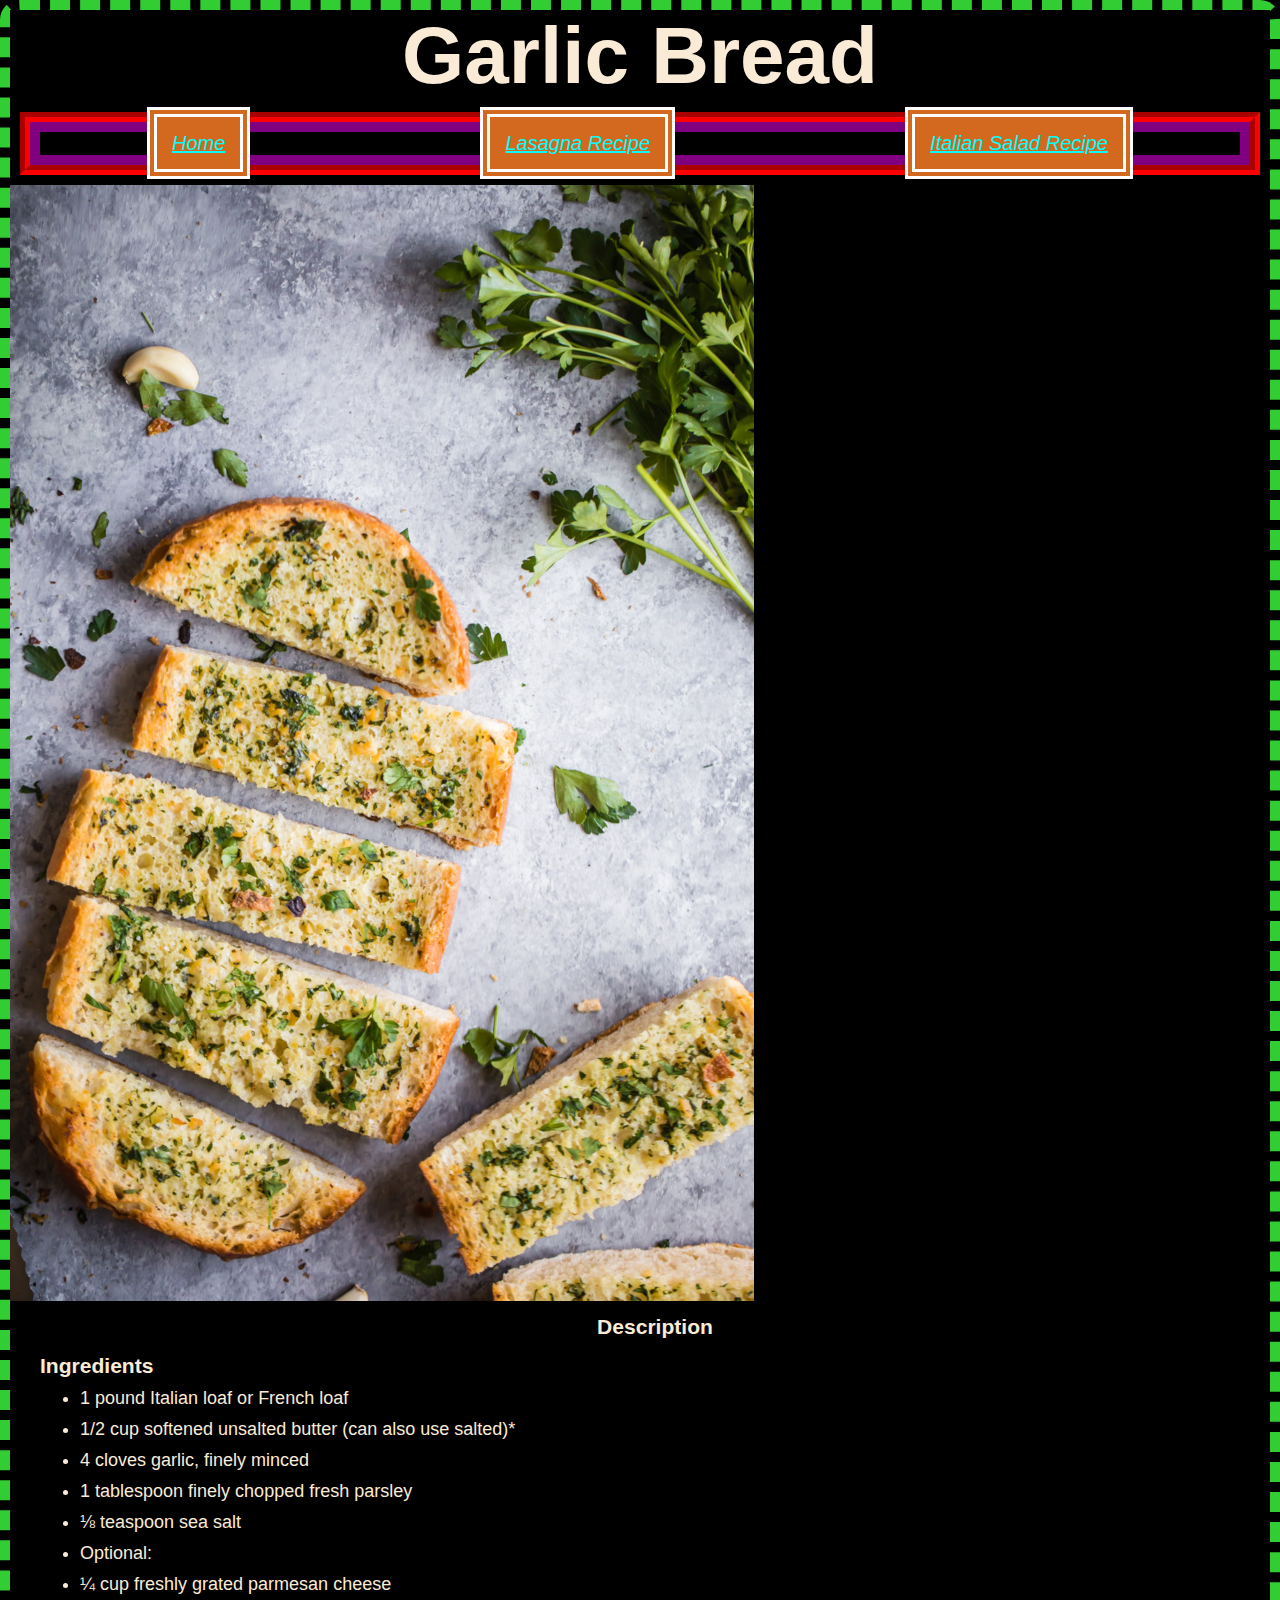
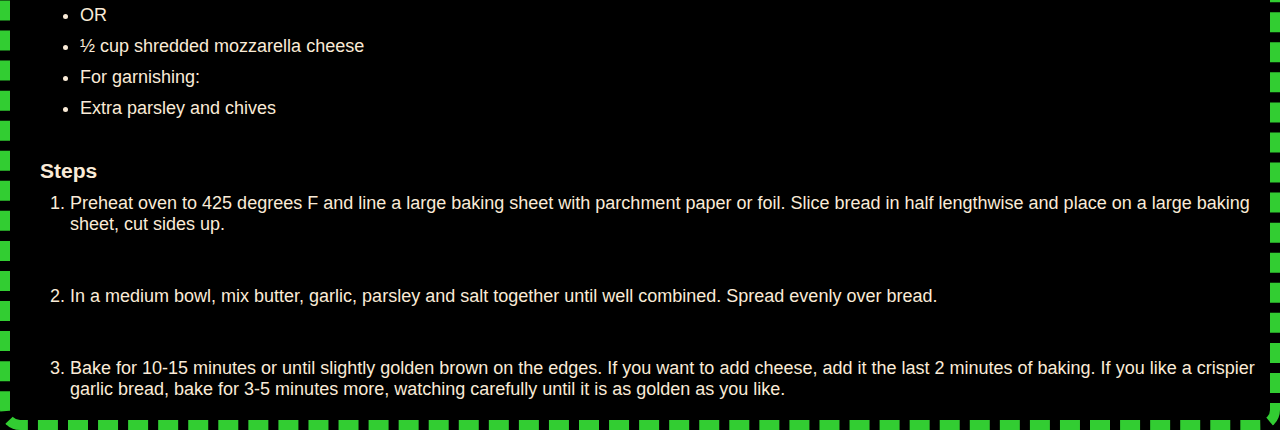
<file: recipes/garlic_bread.html>
<!DOCTYPE html>
<html lang="en">
  <head>
    <meta charset="UTF-8" />
    <meta http-equiv="X-UA-Compatible" content="IE=edge" />
    <meta name="viewport" content="width=device-width, initial-scale=1.0" />
    <link rel="stylesheet" href="../CSS/styles.css" />
    <title>Garlic Bread Recipe</title>
  </head>
  <body>
    <div class="header">
      <h1>Garlic Bread</h1>
    </div>

    <div class="nav-bar">
      <nav>
        <ul class="nav-list">
          <li>
            <a href="../index.html">Home</a>
          </li>
          <li>
            <a href="../recipes/lasagna.html">Lasagna Recipe</a>
          </li>
          <li>
            <a href="../recipes/italian_salad.html">Italian Salad Recipe</a>
          </li>
        </ul>
      </nav>
    </div>

    <div class="garlic_bread-img">
      <img src="../images/garlic_bread.jpg" alt="Picture of Garlic Bread." />
    </div>

    <div class="description">
      <h3>Description</h3>
      <p></p>
    </div>

    <div class="ingredients">
      <h3>Ingredients</h3>
      <ul>
        <li>1 pound Italian loaf or French loaf</li>
        <li>1/2 cup softened unsalted butter (can also use salted)*</li>
        <li>4 cloves garlic, finely minced</li>
        <li>1 tablespoon finely chopped fresh parsley</li>
        <li>⅛ teaspoon sea salt</li>
        <li>Optional:</li>
        <li>¼ cup freshly grated parmesan cheese</li>
        <li>OR</li>
        <li>½ cup shredded mozzarella cheese</li>
        <li>For garnishing:</li>
        <li>Extra parsley and chives</li>
      </ul>
    </div>

    <div class="steps">
      <h3>Steps</h3>
      <ol>
        <li>
          Preheat oven to 425 degrees F and line a large baking sheet with
          parchment paper or foil. Slice bread in half lengthwise and place on a
          large baking sheet, cut sides up.
        </li>
        <br />
        <li>
          In a medium bowl, mix butter, garlic, parsley and salt together until
          well combined. Spread evenly over bread.
        </li>
        <br />
        <li>
          Bake for 10-15 minutes or until slightly golden brown on the edges. If
          you want to add cheese, add it the last 2 minutes of baking. If you
          like a crispier garlic bread, bake for 3-5 minutes more, watching
          carefully until it is as golden as you like.
        </li>
      </ol>
    </div>
  </body>
</html>
</file>
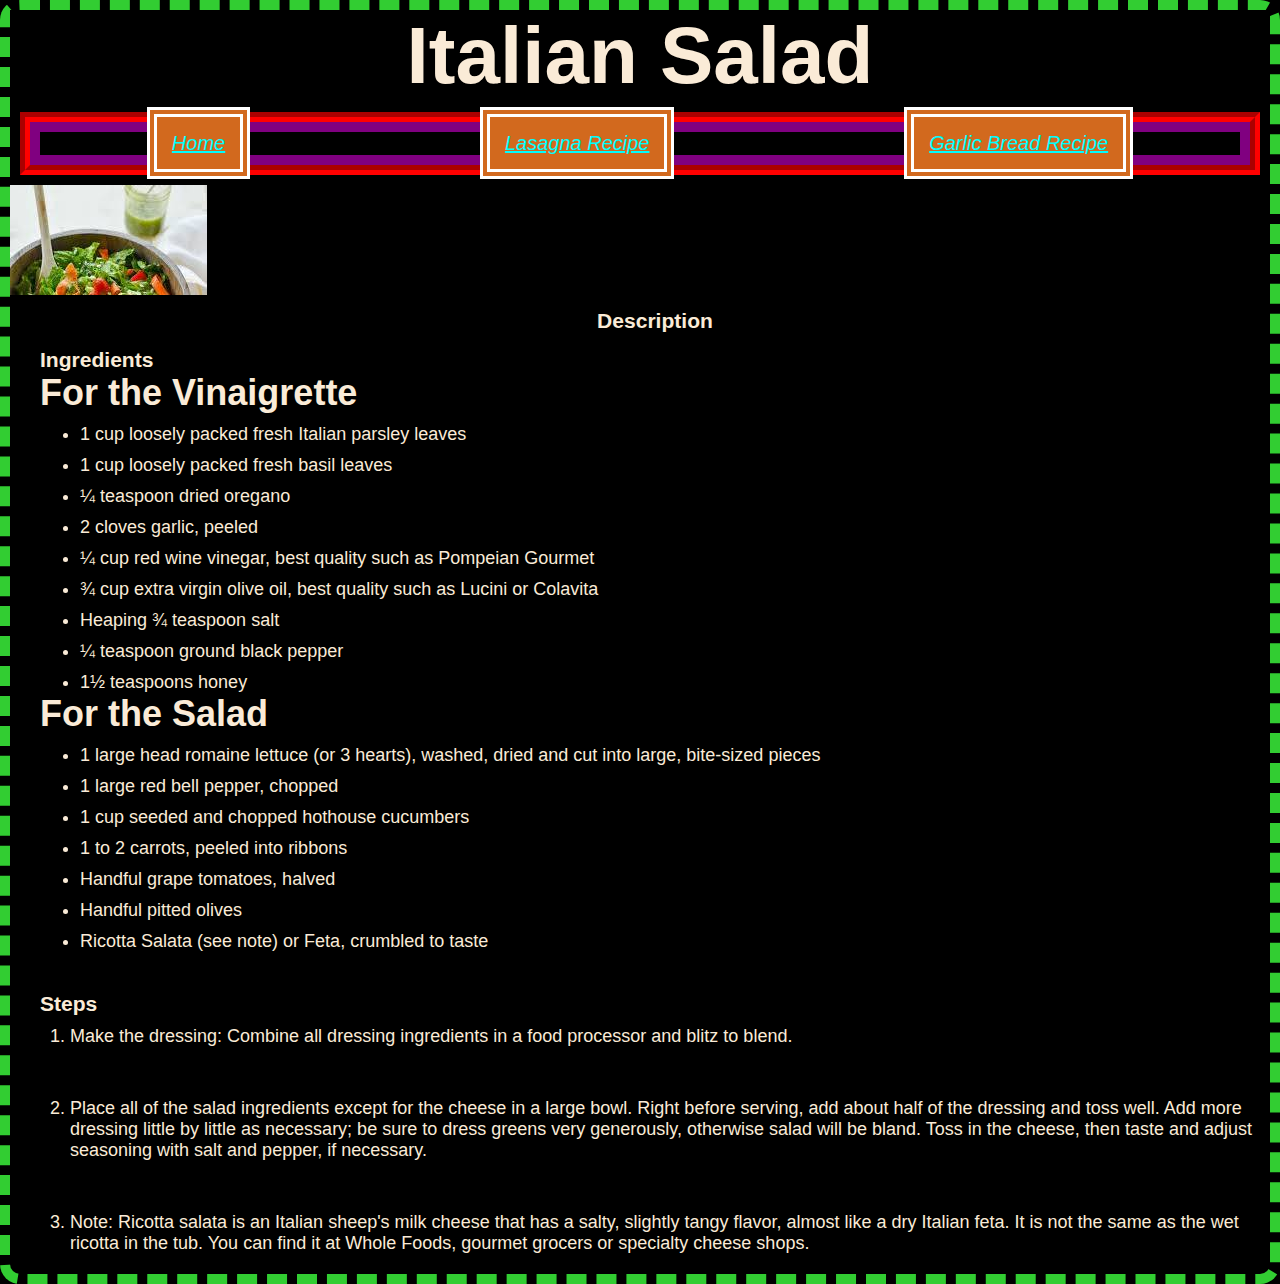
<file: recipes/italian_salad.html>
<!DOCTYPE html>
<html lang="en">
  <head>
    <meta charset="UTF-8" />
    <meta http-equiv="X-UA-Compatible" content="IE=edge" />
    <meta name="viewport" content="width=device-width, initial-scale=1.0" />
    <link rel="stylesheet" href="../CSS/styles.css" />
    <title>Italian Salad Recipe</title>
  </head>
  <body>
    <div class="header">
      <h1>Italian Salad</h1>
    </div>

    <div class="nav-bar">
      <nav>
        <ul class="nav-list">
          <li>
            <a href="../index.html">Home</a>
          </li>
          <li>
            <a href="../recipes/lasagna.html">Lasagna Recipe</a>
          </li>
          <li>
            <a href="../recipes/garlic_bread.html">Garlic Bread Recipe</a>
          </li>
        </ul>
      </nav>
    </div>

    <div class="italian-salad-img">
      <img
        src="../images/italian_salad.jpeg"
        alt="Picture of an Italian salad."
      />
    </div>

    <div class="description">
      <h3>Description</h3>
      <p></p>
    </div>

    <div class="ingredients">
      <h3>Ingredients</h3>
      <h1>For the Vinaigrette</h1>
      <ul>
        <li>1 cup loosely packed fresh Italian parsley leaves</li>
        <li>1 cup loosely packed fresh basil leaves</li>
        <li>¼ teaspoon dried oregano</li>
        <li>2 cloves garlic, peeled</li>
        <li>¼ cup red wine vinegar, best quality such as Pompeian Gourmet</li>
        <li>
          ¾ cup extra virgin olive oil, best quality such as Lucini or Colavita
        </li>
        <li>Heaping ¾ teaspoon salt</li>
        <li>¼ teaspoon ground black pepper</li>
        <li>1½ teaspoons honey</li>
      </ul>

      <h1>For the Salad</h1>
      <ul>
        <li>
          1 large head romaine lettuce (or 3 hearts), washed, dried and cut into
          large, bite-sized pieces
        </li>
        <li>1 large red bell pepper, chopped</li>
        <li>1 cup seeded and chopped hothouse cucumbers</li>
        <li>1 to 2 carrots, peeled into ribbons</li>
        <li>Handful grape tomatoes, halved</li>
        <li>Handful pitted olives</li>
        <li>Ricotta Salata (see note) or Feta, crumbled to taste</li>
      </ul>
    </div>

    <div class="steps">
      <h3>Steps</h3>
      <ol>
        <li>
          Make the dressing: Combine all dressing ingredients in a food
          processor and blitz to blend.
        </li>
        <br />
        <li>
          Place all of the salad ingredients except for the cheese in a large
          bowl. Right before serving, add about half of the dressing and toss
          well. Add more dressing little by little as necessary; be sure to
          dress greens very generously, otherwise salad will be bland. Toss in
          the cheese, then taste and adjust seasoning with salt and pepper, if
          necessary.
        </li>
        <br />
        <li>
          Note: Ricotta salata is an Italian sheep's milk cheese that has a
          salty, slightly tangy flavor, almost like a dry Italian feta. It is
          not the same as the wet ricotta in the tub. You can find it at Whole
          Foods, gourmet grocers or specialty cheese shops.
        </li>
      </ol>
    </div>
  </body>
</html>
</file>
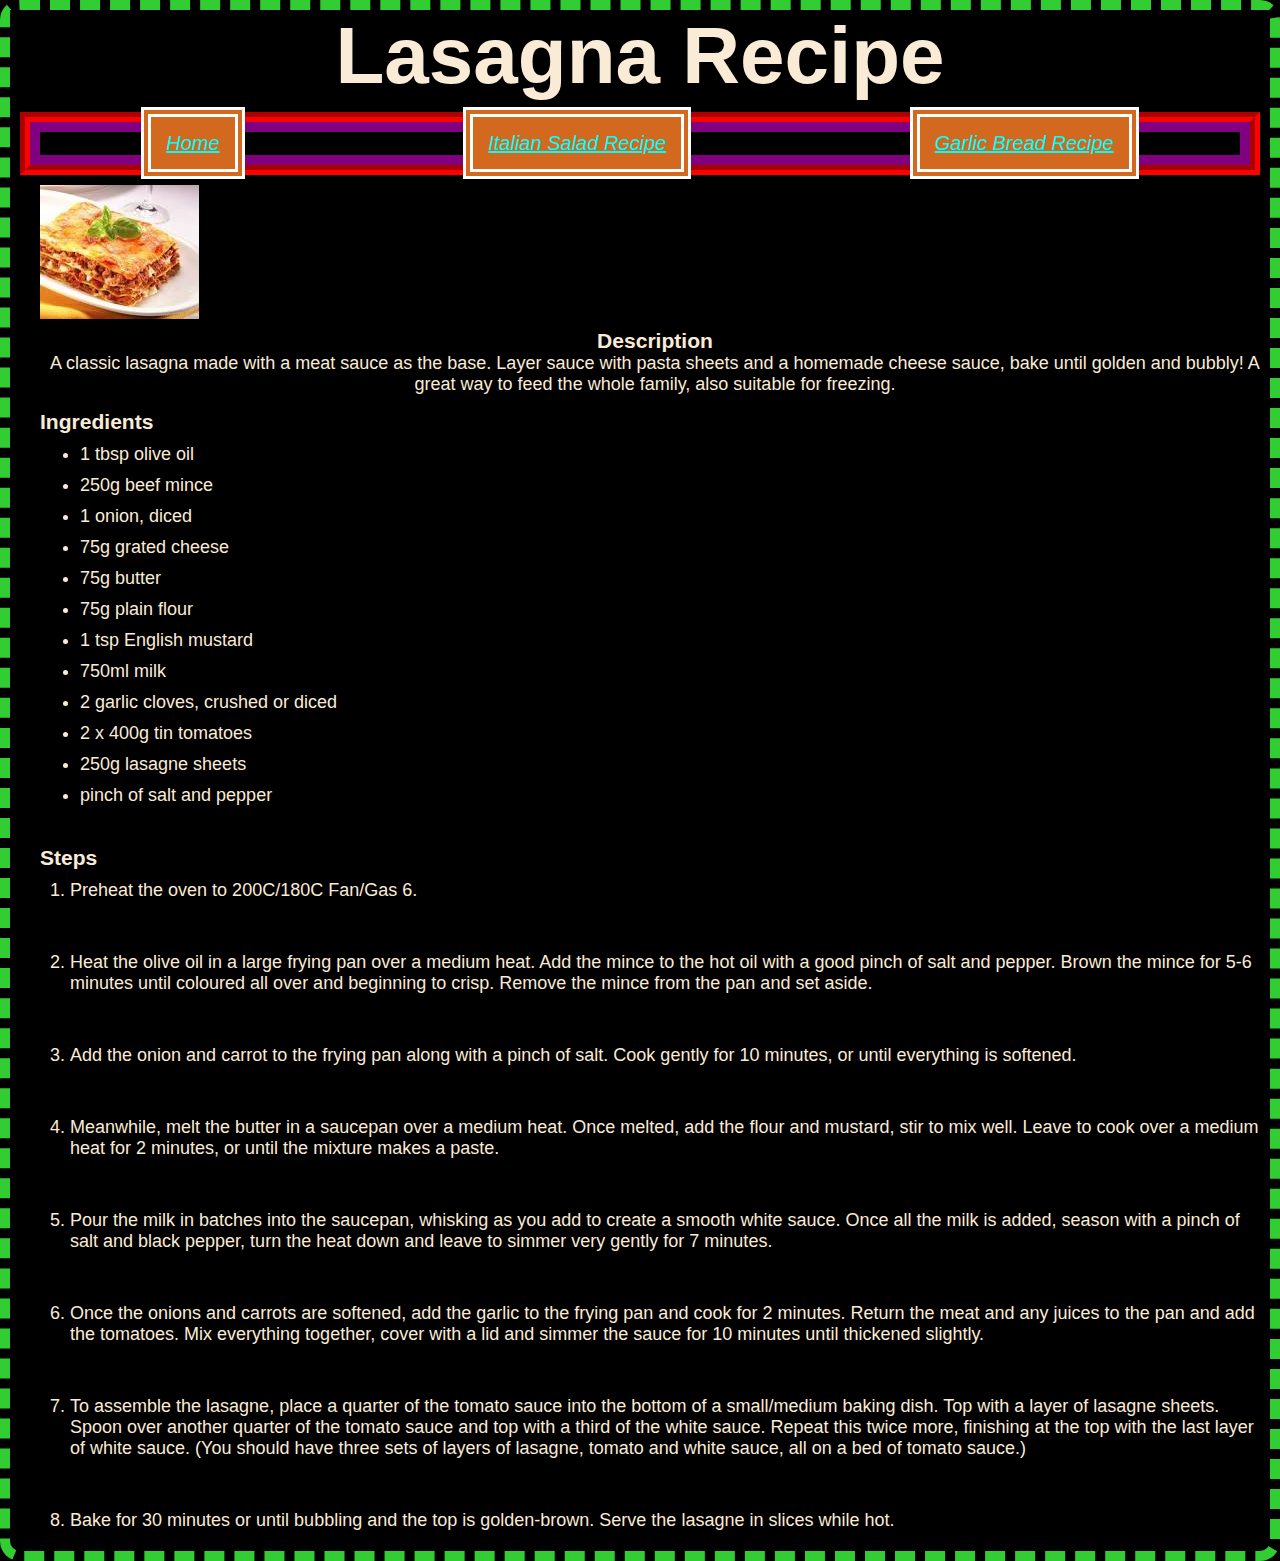
<file: recipes/lasagna.html>
<!DOCTYPE html>
<html lang="en">
  <head>
    <meta charset="UTF-8" />
    <meta http-equiv="X-UA-Compatible" content="IE=edge" />
    <meta name="viewport" content="width=device-width, initial-scale=1.0" />
    <link rel="stylesheet" href="../CSS/styles.css" />
    <title>Lasagna Recipe</title>
  </head>
  <body>
    <div class="header">
      <h1>Lasagna Recipe</h1>
    </div>

    <div class="nav-bar">
      <nav>
        <ul class="nav-list">
          <li>
            <a href="../index.html">Home</a>
          </li>

          <li>
            <a href="./italian_salad.html">Italian Salad Recipe</a>
          </li>

          <li>
            <a href="./garlic_bread.html">Garlic Bread Recipe</a>
          </li>
        </ul>
      </nav>
    </div>

    <div class="lasagna-img">
      <img
        src="../images/lasagna_image.jpeg"
        alt="Picture of cooked lasagna."
      />
    </div>

    <div class="description">
      <h3>Description</h3>
      <p>
        A classic lasagna made with a meat sauce as the base. Layer sauce with
        pasta sheets and a homemade cheese sauce, bake until golden and bubbly!
        A great way to feed the whole family, also suitable for freezing.
      </p>
    </div>

    <div class="ingredients">
      <h3>Ingredients</h3>
      <ul>
        <li>1 tbsp olive oil</li>
        <li>250g beef mince</li>
        <li>1 onion, diced</li>
        <li>75g grated cheese</li>
        <li>75g butter</li>
        <li>75g plain flour</li>
        <li>1 tsp English mustard</li>
        <li>750ml milk</li>
        <li>2 garlic cloves, crushed or diced</li>
        <li>2 x 400g tin tomatoes</li>
        <li>250g lasagne sheets</li>
        <li>pinch of salt and pepper</li>
      </ul>
    </div>

    <div class="steps">
      <h3>Steps</h3>
      <ol>
        <li>Preheat the oven to 200C/180C Fan/Gas 6.</li>
        <br />
        <li>
          Heat the olive oil in a large frying pan over a medium heat. Add the
          mince to the hot oil with a good pinch of salt and pepper. Brown the
          mince for 5-6 minutes until coloured all over and beginning to crisp.
          Remove the mince from the pan and set aside.
        </li>
        <br />
        <li>
          Add the onion and carrot to the frying pan along with a pinch of salt.
          Cook gently for 10 minutes, or until everything is softened.
        </li>
        <br />
        <li>
          Meanwhile, melt the butter in a saucepan over a medium heat. Once
          melted, add the flour and mustard, stir to mix well. Leave to cook
          over a medium heat for 2 minutes, or until the mixture makes a paste.
        </li>
        <br />
        <li>
          Pour the milk in batches into the saucepan, whisking as you add to
          create a smooth white sauce. Once all the milk is added, season with a
          pinch of salt and black pepper, turn the heat down and leave to simmer
          very gently for 7 minutes.
        </li>
        <br />
        <li>
          Once the onions and carrots are softened, add the garlic to the frying
          pan and cook for 2 minutes. Return the meat and any juices to the pan
          and add the tomatoes. Mix everything together, cover with a lid and
          simmer the sauce for 10 minutes until thickened slightly.
        </li>
        <br />
        <li>
          To assemble the lasagne, place a quarter of the tomato sauce into the
          bottom of a small/medium baking dish. Top with a layer of lasagne
          sheets. Spoon over another quarter of the tomato sauce and top with a
          third of the white sauce. Repeat this twice more, finishing at the top
          with the last layer of white sauce. (You should have three sets of
          layers of lasagne, tomato and white sauce, all on a bed of tomato
          sauce.)
        </li>
        <br />
        <li>
          Bake for 30 minutes or until bubbling and the top is golden-brown.
          Serve the lasagne in slices while hot.
        </li>
      </ol>
    </div>
  </body>
</html>
</file>
<file: CSS/styles.css>
* {
    padding: 0;
    margin: 0;
    font-family: 'Gill Sans', 'Gill Sans MT', Calibri, 'Trebuchet MS', sans-serif;
    color: antiquewhite;
    background-color: black;
}

body {
    border-width: 10px;
    border-style: dashed;
    border-color: limegreen;
    border-radius: 20px;
}

.header {
    text-align: center;
    font-size: 40px;
    font-family: 'Lucida Sans', 'Lucida Sans Regular', 'Lucida Grande', 'Lucida Sans Unicode', Geneva, Verdana, sans-serif;
}

.nav-bar {
    background-color: purple;
    border: 10px;
    padding: 10px;
    margin: 10px 10px;
    border-style: groove;
    border-color: red;
}

.nav-list {
    display: flex;
    list-style: none;
    gap: 1rem;
    text-align: center;
    flex-wrap: wrap;
}

.nav-list li {
    flex-grow: 1;
    flex-shrink: 1;
}

a {
    background-color: chocolate;
    border-width: 10px;
    border-style: double;
    border-color: white;
    padding: 15px;
    color: aqua;
    font-size: 20px;
    font-style: italic;
}


.lasagna-img {
    display: flex;
    align-content: center;
    margin-left: 30px;
    align-items: center;
}

.description {
    text-align: center;
    font-size: 18px;
    margin-top: 10px;
    margin-left: 30px;
}

.ingredients {
    margin-top: 15px;
    margin-left: 30px;
    font-size: 18px;
}

.ingredients li {
    margin-left: 40px;
    margin-top: 10px;
}

.steps {
    margin-top: 40px;
    margin-left: 30px;
    font-size: 18px;
}

.steps li {
    margin-left: 30px;
    margin-top: 10px;
    margin-bottom: 20px;
    margin-right: 10px;
}

.italian-salad-img {

}

.garlic_bread-img {

}
</file>
